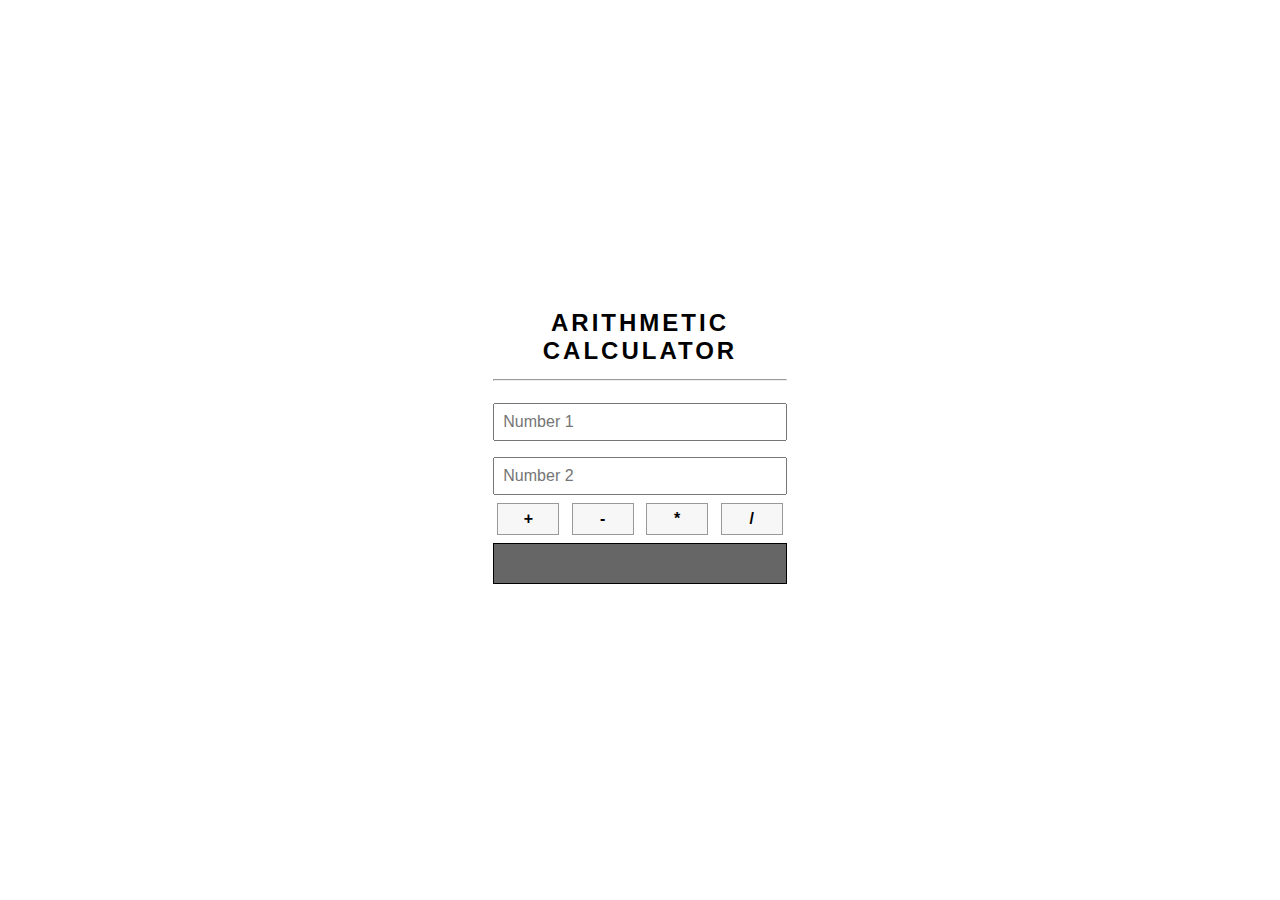
<file: index.html>
<!DOCTYPE html>
<html lang="en">
<head>
  <meta charset="UTF-8">
  <meta name="viewport" content="width=device-width, initial-scale=1.0">
  <title>Arithmetic Calculator</title>
  <link rel="stylesheet" href="style2.css" type="text/css">
</head>
<body>
  <div>
    <h2>Arithmetic<br />Calculator</h2><hr />
    <input type="number" placeholder="Number 1" id="num1" />
    <br />
    <input type="number" placeholder="Number 2" id="num2" />
    <br />
  <button id="add">+</button>
  <button id="sub">-</button>
  <button id="mul">*</button>
  <button id="div">/</button><br />
  <input type="number" readonly id="result" />
  </div>
  <script type="text/javascript">
    var n1  = document.getElementById("num1");
    var n2  = document.getElementById("num2");
    var res  = document.getElementById("result");

    document.getElementById("add").addEventListener("click", function() {
       res.value = parseInt(n1.value)+parseInt(n2.value);
    })
    document.getElementById("sub").addEventListener("click", function() {
       res.value = parseInt(n1.value)-parseInt(n2.value);
    })

    document.getElementById("mul").addEventListener("click", function() {
       res.value = parseInt(n1.value)*parseInt(n2.value);
    })
    document.getElementById("div").addEventListener("click", function() {
       res.value = parseInt(n1.value)/parseInt(n2.value);
    })

  </script>
</body>
</html>
</file>
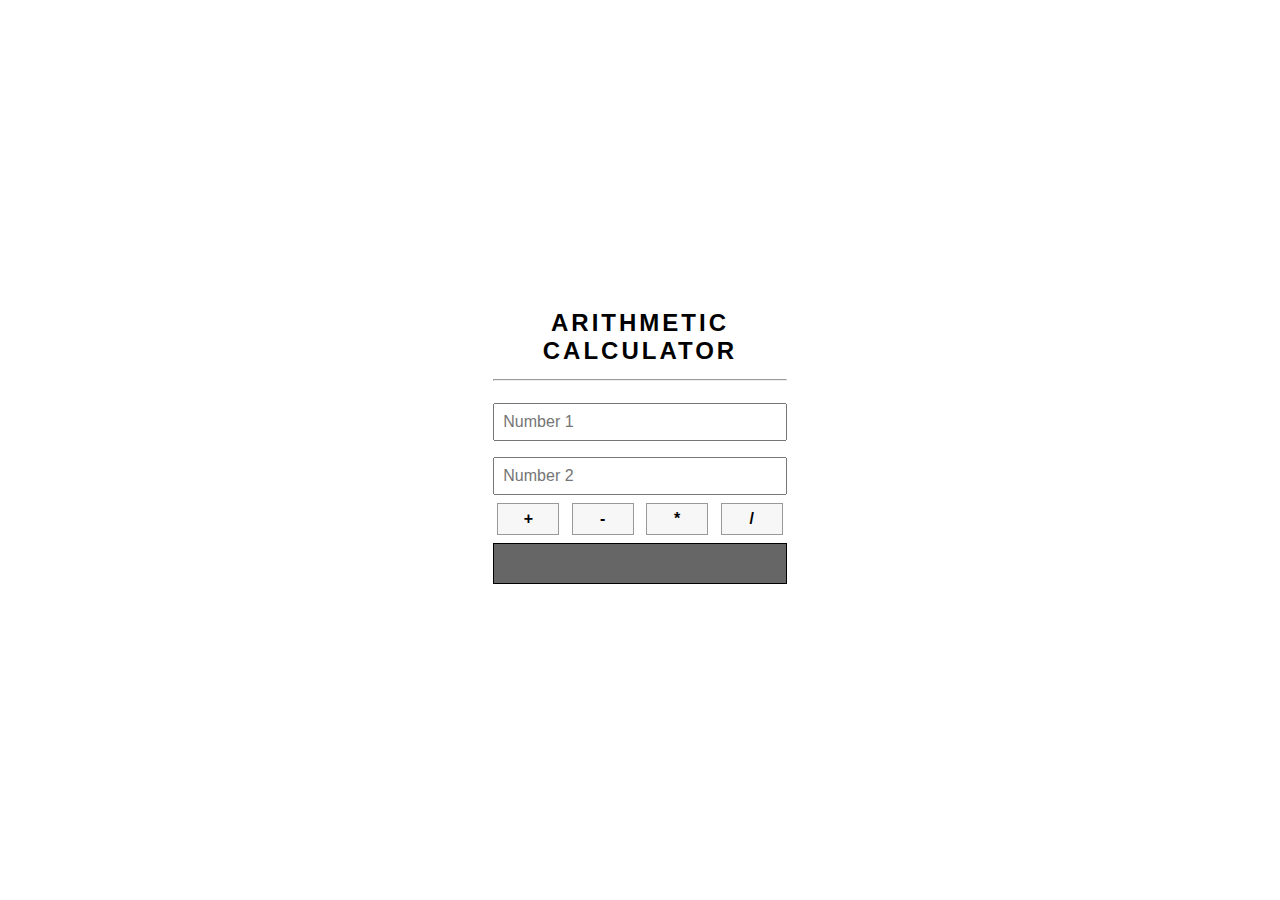
<file: Arithmetic Calculator.html>
<!DOCTYPE html>
<html lang="en">
<head>
  <meta charset="UTF-8">
  <meta name="viewport" content="width=device-width, initial-scale=1.0">
  <title>Arithmetic Calculator</title>
  <link rel="stylesheet" href="style2.css" type="text/css">
</head>
<body>
  <div>
    <h2>Arithmetic<br />Calculator</h2><hr />
    <input type="number" placeholder="Number 1" id="num1" />
    <br />
    <input type="number" placeholder="Number 2" id="num2" />
    <br />
  <button id="add">+</button>
  <button id="sub">-</button>
  <button id="mul">*</button>
  <button id="div">/</button><br />
  <input type="number" readonly id="result" />
  </div>
  <script type="text/javascript">
    var n1  = document.getElementById("num1");
    var n2  = document.getElementById("num2");
    var res  = document.getElementById("result");

    document.getElementById("add").addEventListener("click", function() {
       res.value = parseInt(n1.value)+parseInt(n2.value);
    })
    document.getElementById("sub").addEventListener("click", function() {
       res.value = parseInt(n1.value)-parseInt(n2.value);
    })

    document.getElementById("mul").addEventListener("click", function() {
       res.value = parseInt(n1.value)*parseInt(n2.value);
    })
    document.getElementById("div").addEventListener("click", function() {
       res.value = parseInt(n1.value)/parseInt(n2.value);
    })

  </script>
</body>
</html>
</file>
<file: style2.css>
* {
  margin: 0;
  padding: 0;
  box-sizing: border-box;
  font-family: 'Lato', sans-serif;
}
body {
  min-height: 100vh;
  display: flex;
  justify-content: center;
  align-items: center;
}
div {
  text-align: center;
}
div h2 {
  letter-spacing: 3px;
  text-transform: uppercase;
}
div hr { 
  margin: 14px 0;
}
div input[type=number] {
  margin: 8px 0;
  padding: 8px;
  width: 100%;
  font-size: 16px;
}
div input[type=number]:read-only {
  border: 1px solid #000;
  background-color: #666;
  color: #fff;
  text-align: center;
  font-size: 20px;
  font-weight: bold;
}
div button { 
  margin: 0 4px;
  padding: 6px 0;
  width: 62px;
  border: 1px solid #999;
  background-color: #f7f7f7;
  font-size: 16px;
  font-weight: bold;
  cursor: pointer;
}
div button:hover {
  background-color: #ccc;
}
div button:focus {
  outline: 2px solid #333;
}
</file>
